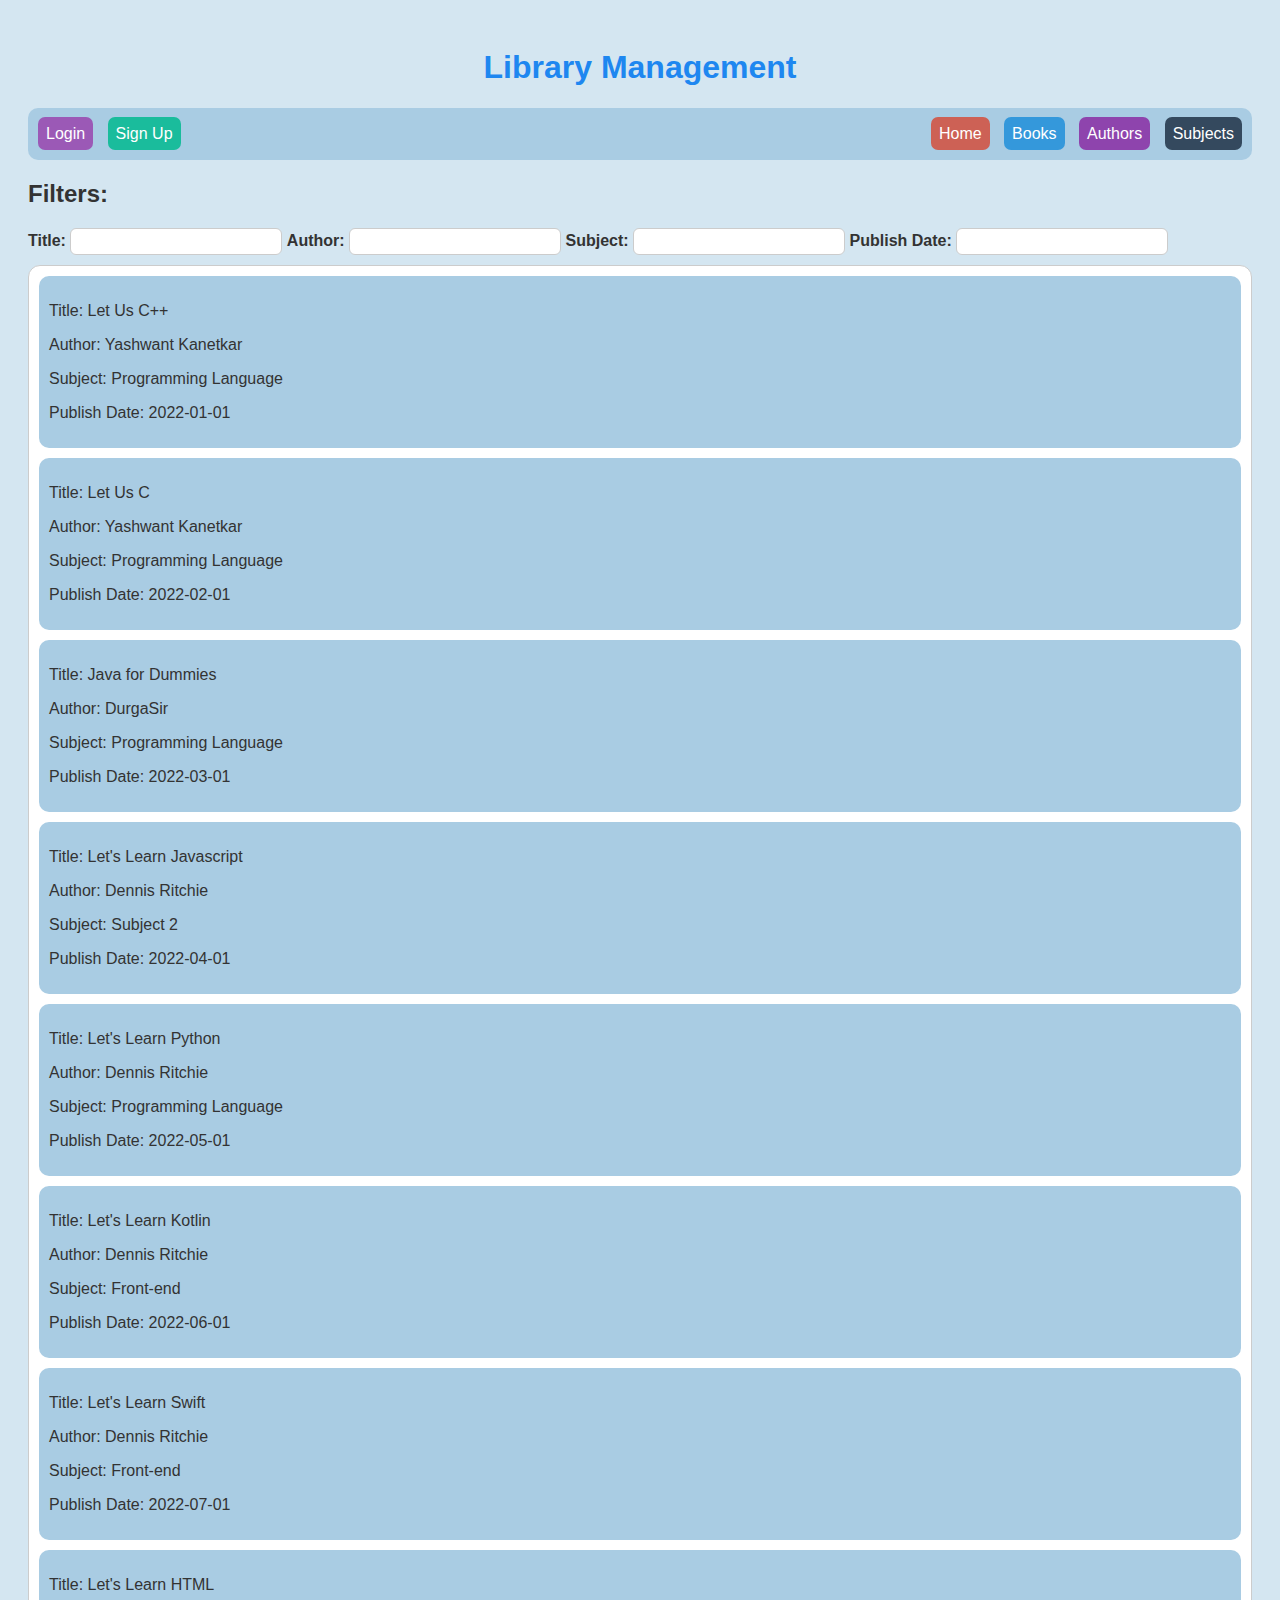
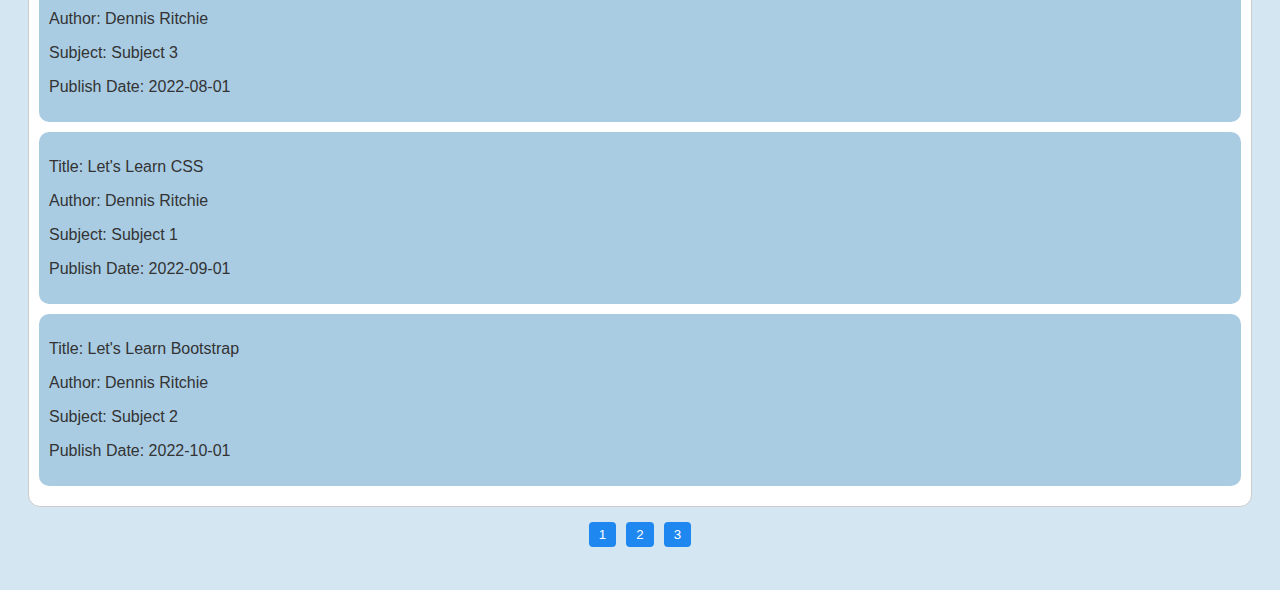
<file: index.html>
<!DOCTYPE html>
<html>
<head>
  <title>Library Management Page</title>
  <link rel="stylesheet" href="style.css">
</head>
<body>
  <h1>Library Management</h1>
  <div class="navbar">
  <div>
    <a class="login" href="login.html">Login</a>
    <a class="signup" href="signup.html">Sign Up</a>
  </div>
  <div>
     <a class="home" href="#">Home</a>
    <a class="books" href="#">Books</a>
    <a class="authors" href="#">Authors</a>
    <a class="subjects" href="#">Subjects</a>
  </div>
</div>
  <div>
    <h2>Filters:</h2>
    <label for="title">Title:</label>
    <input type="text" id="title" oninput="applyFilters()">
    <label for="author">Author:</label>
    <input type="text" id="author" oninput="applyFilters()">
    <label for="subject">Subject:</label>
    <input type="text" id="subject" oninput="applyFilters()">
    <label for="publish-date">Publish Date:</label>
    <input type="text" id="publish-date" oninput="applyFilters()">
  </div>

  <div id="books">
    <!-- The book list will be dynamically populated here -->
  </div>

  <div id="pagination">
    <!-- The pagination buttons will be dynamically populated here -->
  </div>


    <script src="script.js"></script>
</body>
</html>
</file>
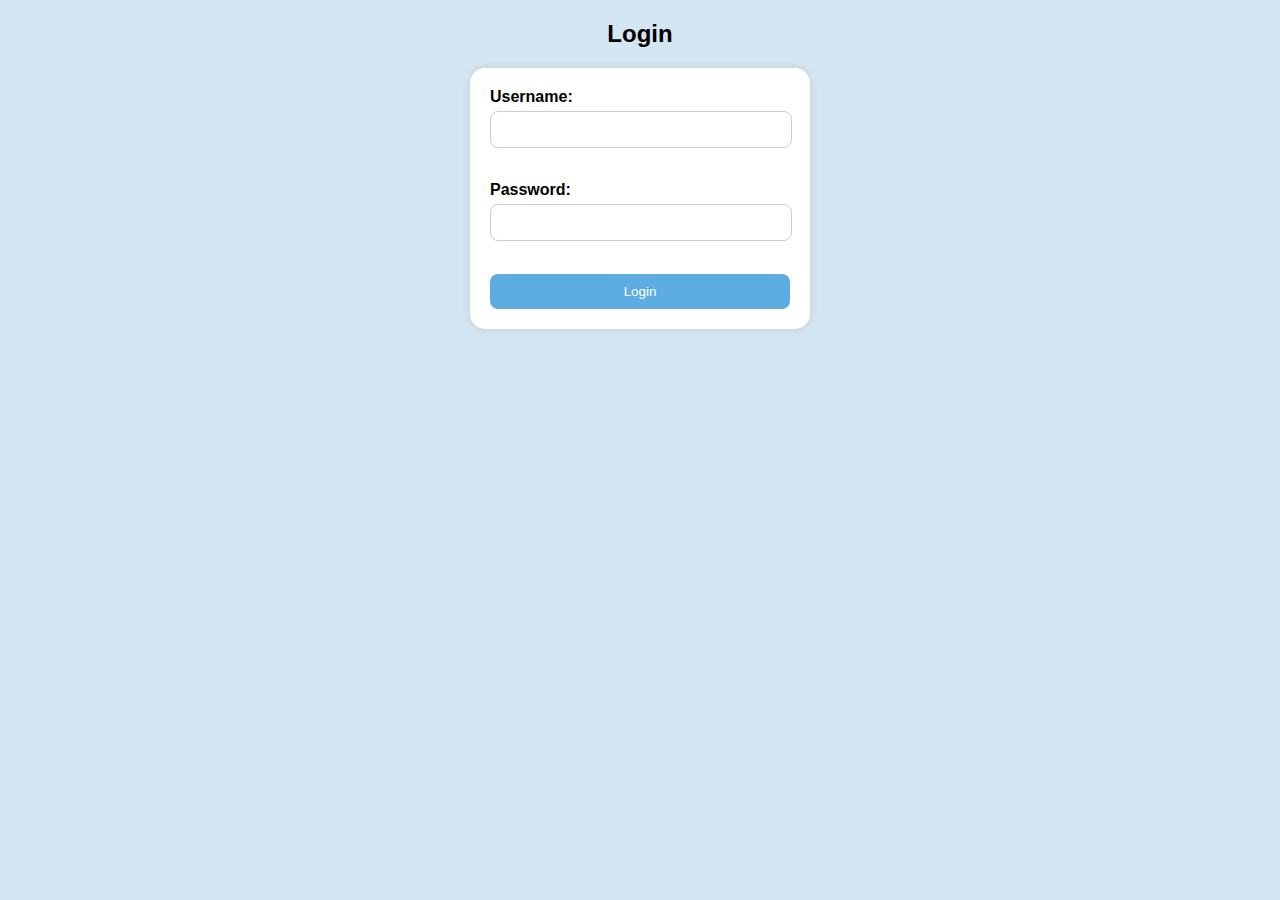
<file: login.html>
<!DOCTYPE html>
<html lang="en">
  <head>
    <meta charset="UTF-8" />
    <meta http-equiv="X-UA-Compatible" content="IE=edge" />
    <meta name="viewport" content="width=device-width, initial-scale=1.0" />
    <title>Login Page</title>
    <style>
      body {
  font-family: Arial, sans-serif;
  background-color: #d4e6f1;
}

h2 {
  text-align: center;
}

form {
  width: 300px;
  margin: 0 auto;
  background-color: #fff;
  padding: 20px;
  border-radius: 15px;
  box-shadow: 0 0 10px rgba(0, 0, 0, 0.1);
}

label {
  display: block;
  font-weight: bold;
  margin-bottom: 5px;
}

input[type="text"],
input[type="password"] {
  width: 100%;
  padding: 10px;
  margin-bottom: 15px;
  border: 1px solid #ccc;
  border-radius: 8px;
}

input[type="submit"] {
  width: 100%;
  padding: 10px;
  background-color: #5dade2;
  color: #fff;
  border: none;
  border-radius: 8px;
  cursor: pointer;
}

input[type="submit"]:hover {
  background-color: #3498db;
}

#username {
  padding-left: 0px;
  padding-right: 0px;
}

#password {
  padding-left: 0px;
  padding-right: 0px;
}
    </style>
  </head>
  <body>
    <h2>Login</h2>

    <form>
      <label for="username">Username:</label>
      <input type="text" id="username" name="username" required /><br /><br />

      <label for="password">Password:</label>
      <input
        type="password"
        id="password"
        name="password"
        required
      /><br /><br />

      <input type="submit" value="Login" />
    </form>
  </body>
</html>
</file>
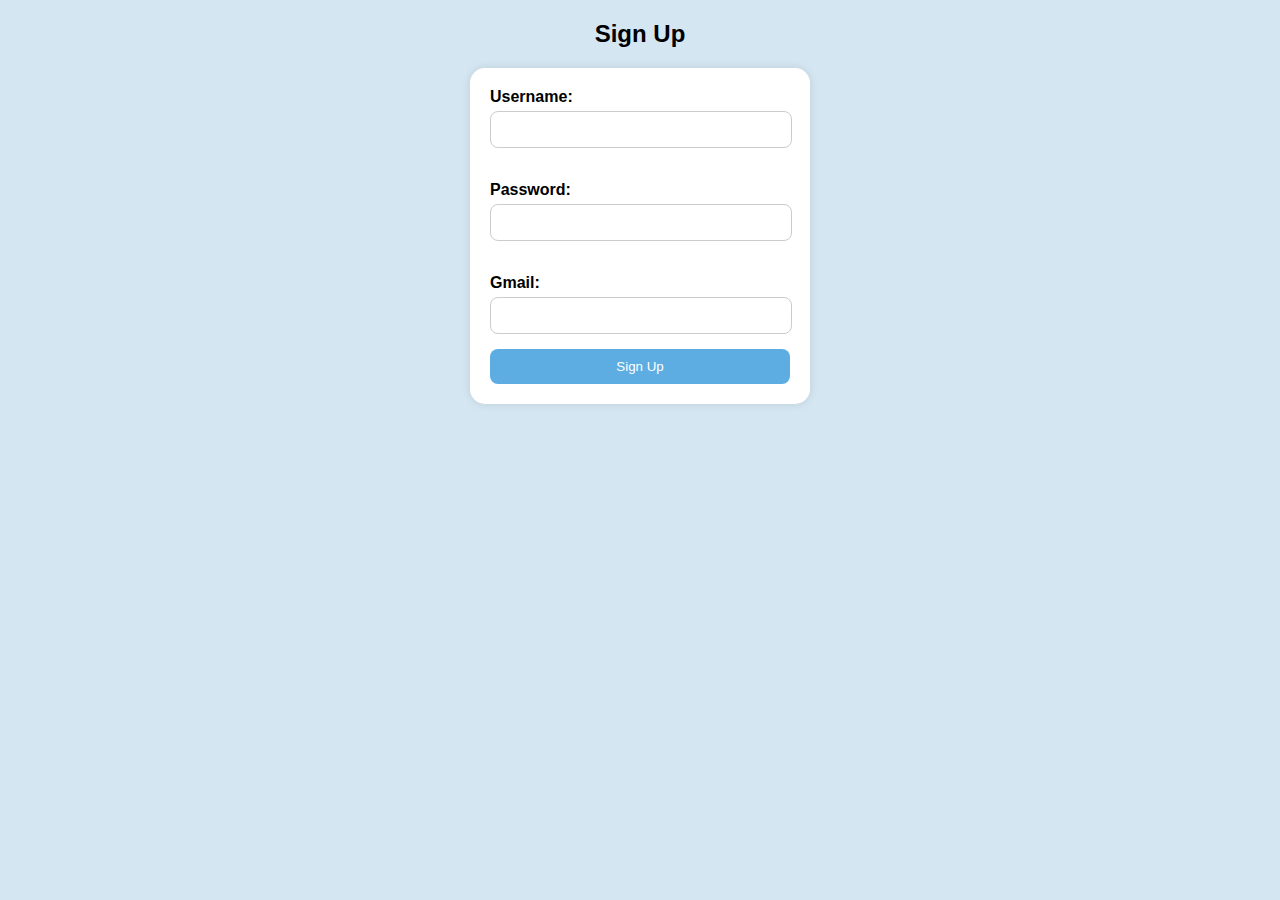
<file: signup.html>
<!DOCTYPE html>
<html lang="en">
  <head>
    <meta charset="UTF-8" />
    <meta http-equiv="X-UA-Compatible" content="IE=edge" />
    <meta name="viewport" content="width=device-width, initial-scale=1.0" />
    <title>SignUp Page</title>
    <style>
      body {
        font-family: Arial, sans-serif;
        background-color: #d4e6f1;
      }

      h2 {
        text-align: center;
      }

      form {
        width: 300px;
        margin: 0 auto;
        background-color: #fff;
        padding: 20px;
        border-radius: 15px;
        box-shadow: 0 0 10px rgba(0, 0, 0, 0.1);
      }

      label {
        display: block;
        font-weight: bold;
        margin-bottom: 5px;
      }

      input[type="text"],
      input[type="password"],
      input[type="gmail"] {
        width: 100%;
        padding: 10px;
        margin-bottom: 15px;
        border: 1px solid #ccc;
        border-radius: 8px;
      }

      input[type="submit"] {
        width: 100%;
        padding: 10px;
        background-color: #5dade2;
        color: #fff;
        border: none;
        border-radius: 8px;
        cursor: pointer;
      }

      input[type="submit"]:hover {
        background-color: #3498db;
      }

      #username {
        padding-left: 0px;
        padding-right: 0px;
      }

      #password {
        padding-left: 0px;
        padding-right: 0px;
      }

      #gmail {
        padding-left: 0px;
        padding-right: 0px;
      }
    </style>
  </head>
  <body>
    <h2>Sign Up</h2>

    <form>
      <label for="username">Username:</label>
      <input type="text" id="username" name="username" required /><br /><br />

      <label for="password">Password:</label>
      <input
        type="password"
        id="password"
        name="password"
        required
      /><br /><br />

      <label for="gmail">Gmail:</label>
      <input type="gmail" id="gmail" required />

      <input type="submit" value="Sign Up" />
    </form>
  </body>
</html>
</file>
<file: style.css>
body {
    font-family: Arial, sans-serif;
    padding: 20px;
    background-color: #D4E6F1;
    color: #333;
  }

  h1 {
    text-align: center;
    color: rgb(30, 135, 240);
  }


  div {
    margin-bottom: 10px;
  }

  label {
    font-weight: bold;
  }

  input[type="text"] {
    width: 200px;
    padding: 5px;
    border: 1px solid #ccc;
    border-radius: 6px;
  }

  input:focus{
  outline: 2px solid #5499C7 ;
  }

  #books {
    border: 1px solid #ccc;
    padding: 10px;
    background-color: #fff;
    border-radius: 12px;
  }

  #books div {
    margin-bottom: 10px;
    padding: 10px;
    background-color:#A9CCE3;
    border-radius: 10px;

  }

  #pagination {
    text-align: center;
  }

  #pagination button {
    margin: 5px;
    padding: 5px 10px;
    border: none;
    background-color: rgb(30, 135, 240);
    color: #fff;
    border-radius: 4px;
    cursor: pointer;
  }

  #pagination button:hover {
    background-color: rgb(16, 111, 184);
  }

  .navbar {
    background-color: #A9CCE3 ;
    padding-top:17px;
    padding-bottom:7px;
    padding-left:10px;
    display: flex;
    justify-content: space-between;
    border-radius: 10px;
  }

  .navbar a {
    color: #fff;
    text-decoration: none;
    margin-right: 10px;
    padding: 8px;
    border-radius: 4px;
    transition: background-color 0.3s ease;
  }

  .navbar a:hover {
    background-color: #555;
  }

  .navbar a.home {
    background-color:
#CD6155;
    border-radius:7px;
  }

  .navbar a.home:hover {
    background-color:#922B21;
  }

  .navbar a.books {
    background-color: #3498db;
    border-radius:7px;
  }

    .navbar a.books:hover {
    background-color: #21618C;
  }

  .navbar a.authors {
    background-color: #8E44AD;
    border-radius:7px;
  }

  .navbar a.authors:hover {
    background-color:#5B2C6F;
  }


  .navbar a.subjects {
    background-color: #34495E;
    border-radius:7px;
  }

  .navbar a.subjects:hover {
    background-color:#212F3C ;
  }


  .navbar a.login {
    background-color: #9b59b6;
    border-radius:7px;
  }

  .navbar a.login:hover {
    background-color:#6C3483 ;
  }

  .navbar a.signup {
    background-color: #1abc9c;
    border-radius:7px;
  }

  .navbar a.signup:hover{
    background-color: #117864;
  }
</file>
